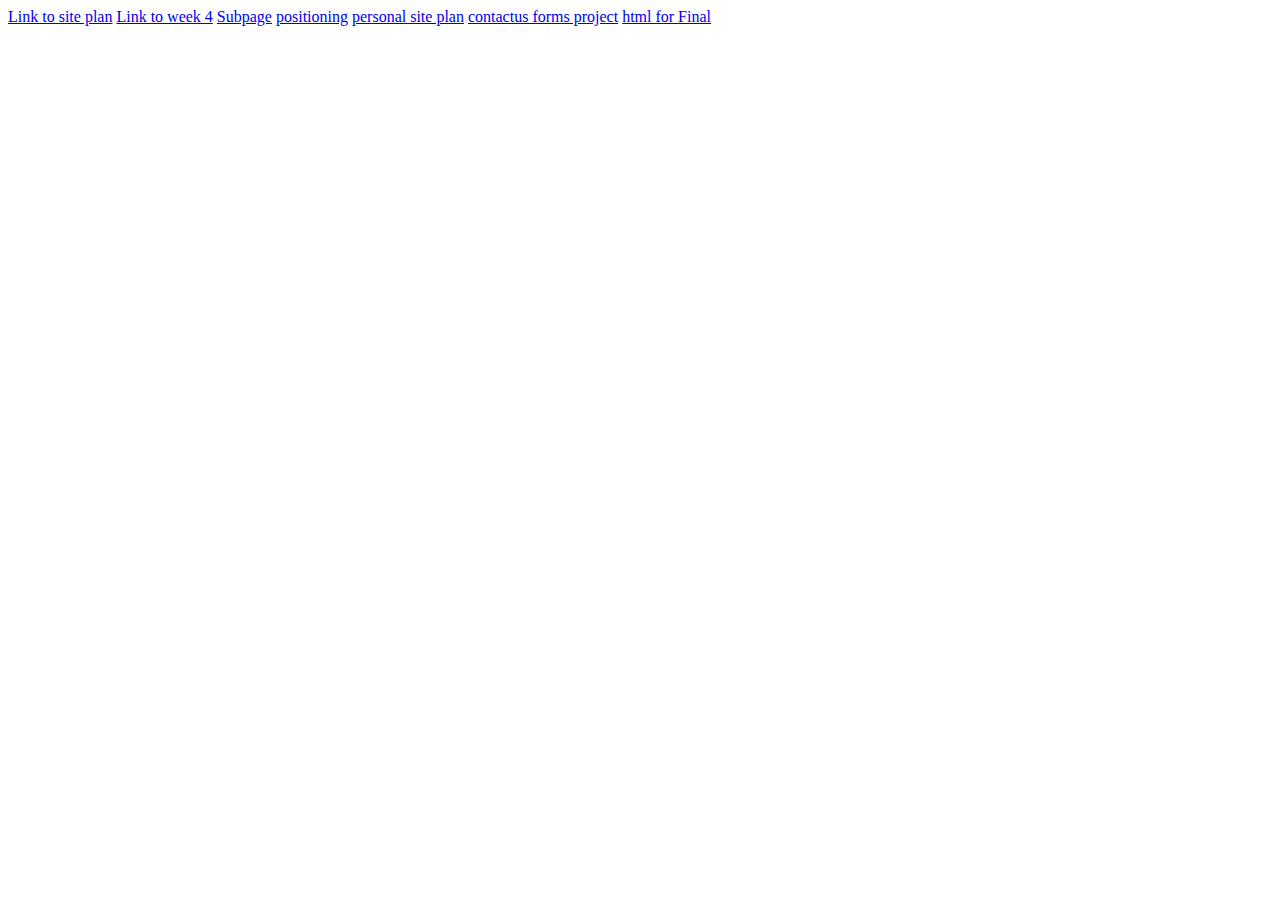
<file: index.html>
<!DOCTYPE html>
<html lang="en">
<head>
    <meta charset="UTF-8">
    <meta http-equiv="X-UA-Compatible" content="IE=edge">
    <meta name="viewport" content="width=device-width, initial-scale=1.0">
    <title>Document</title>
</head>
<body>
    <a href="./wwr130-project/site-plan-rafting.html">Link to site plan</a>
    <a href="./wwr130-project/dryoarsite.html">Link to week 4</a>
    <link rel="stylesheet" href="./wwr130-project/dryoarsite.html">
    <a href="./wwr130-project/dryoarsite.html">Subpage</a>
    <a href="./positioning.html">positioning</a>
    <a href="./wwr130-project/personalsiteplan/site-plan.html">personal site plan</a>
<a href="./contactus.html">contactus forms project</a>
<a href="./wwr130-project/personalsiteplan/index.html">html for Final</a>
</body>
</html>
</file>
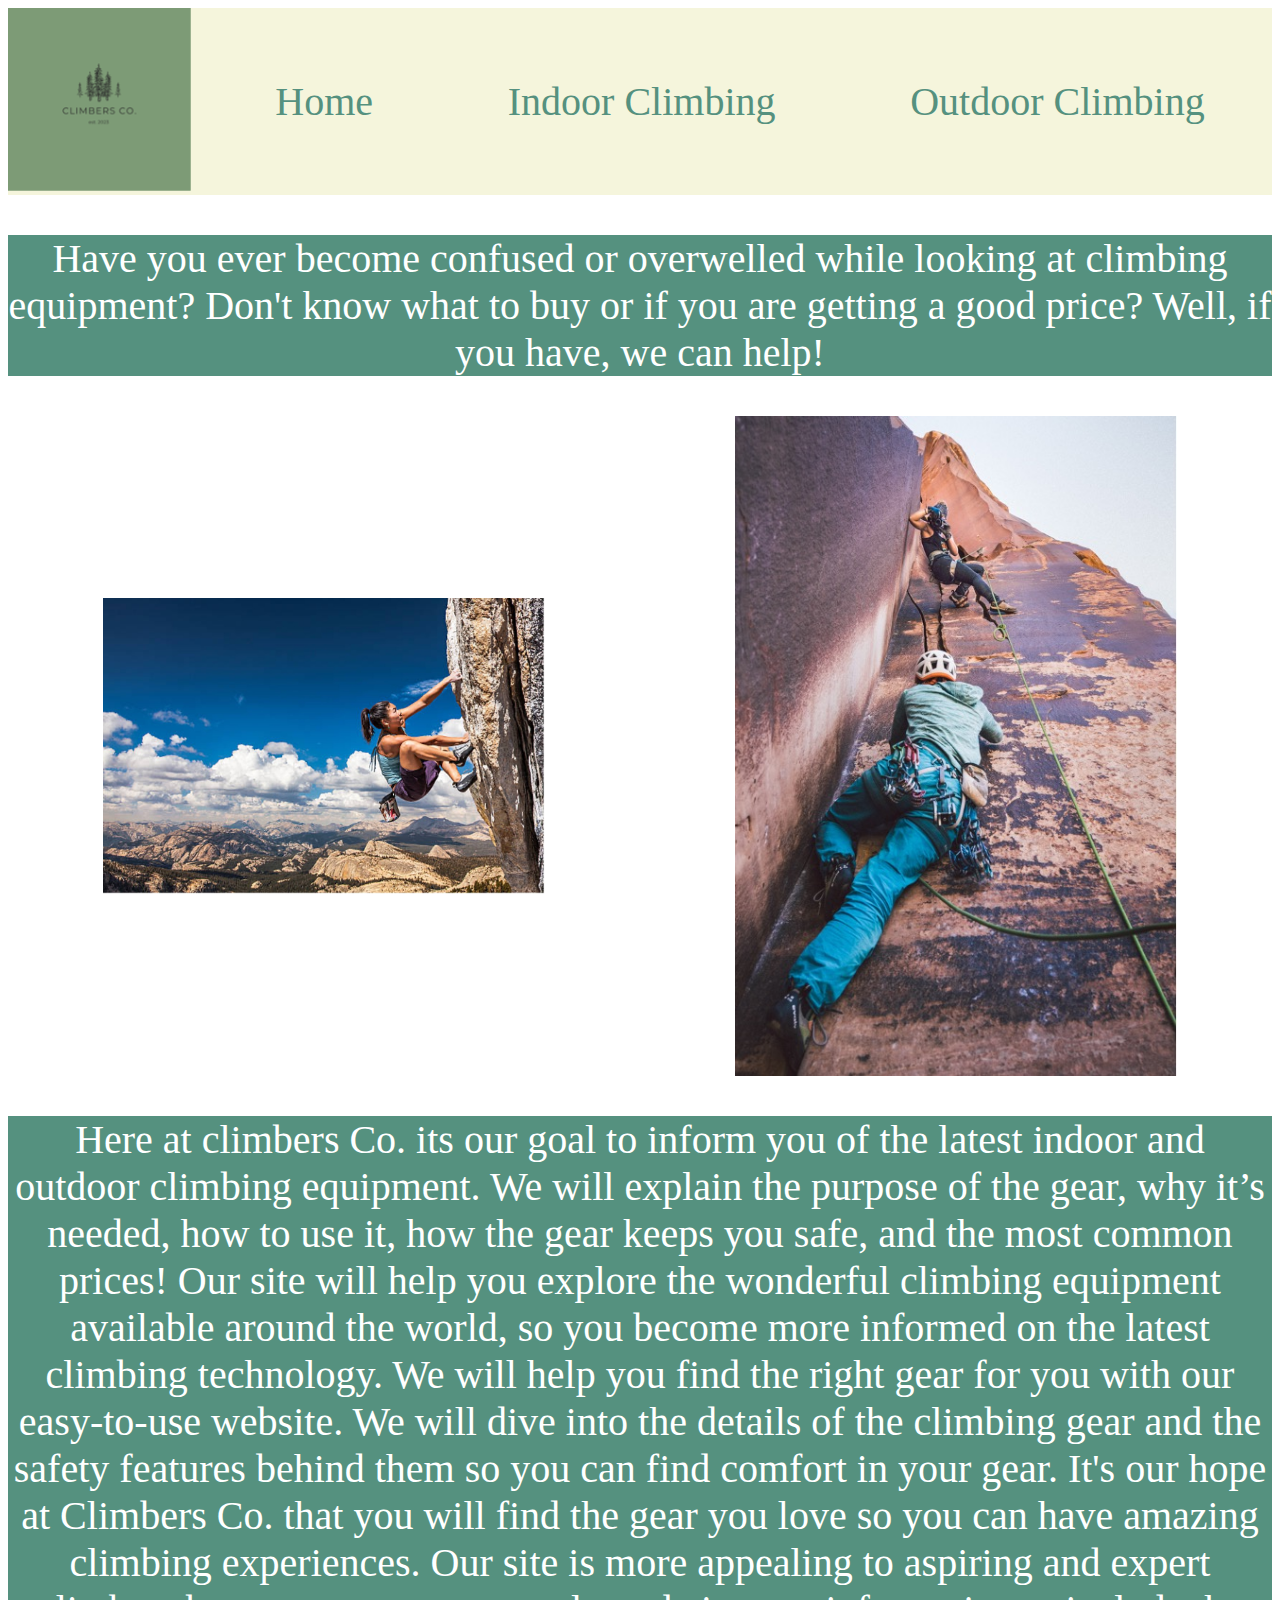
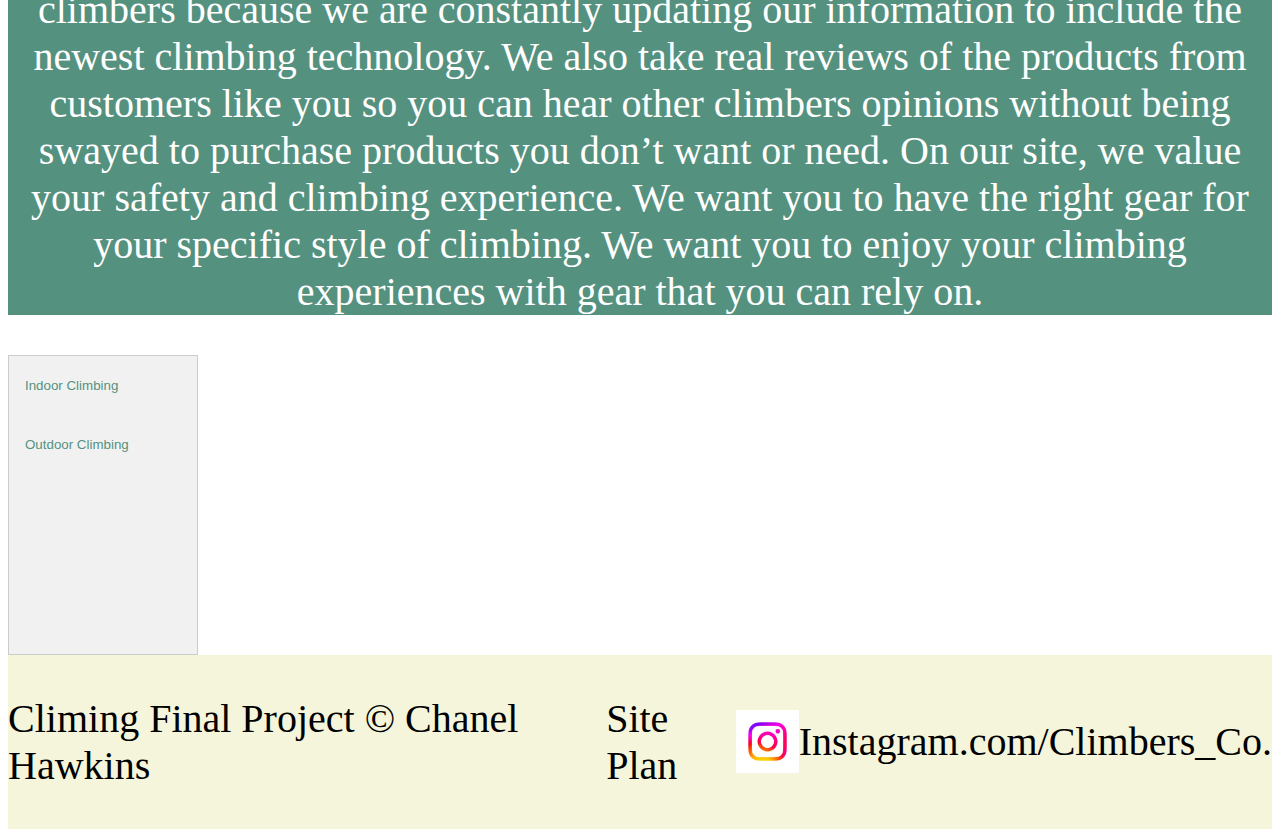
<file: wwr130-project/personalsiteplan/index.html>
<!DOCTYPE html>
<html lang="en">
<head>
    <meta charset="UTF-8">
    <meta http-equiv="X-UA-Compatible" content="IE=edge">
    <meta name="viewport" content="width=device-width, initial-scale=1.0">
    <title>Climbing Co.</title>
    <link rel="stylesheet" href="../personalsiteplan/homepage.css">
    
</head>
<body>
    <header>
            <a id="logo_link" href="index.html">
                <img class="logo" src="../images/climbingco.png" alt="Climbing Co. Logo">
            </a>
            <nav>
              <a class="topbar" href="index.html">Home</a>
              <a class="topbar" href="./indoor.html">Indoor Climbing</a>
              <a class="topbar" href="./outdoor.html">Outdoor Climbing</a>
            </nav>
    </header>

    <main>
<p class="twocolums">Have you ever become confused or overwelled while looking at climbing equipment? Don't know what to buy or if you are getting a good price? Well, if you have, we can help!</p> 
<img class="homeimg" src="../images/Picture1homepage.jpg" alt="image for homepage">

<img class="homeimg" src="../images/Picture2homepage.jpg" alt="image for homepage">
<p class="twocolums">Here at climbers Co. its our goal to inform you of the latest indoor and outdoor climbing equipment. We will explain the purpose of the gear, why it’s needed, how to use it, how the gear keeps you safe, and the most common prices! Our site will help you explore the wonderful climbing equipment available around the world, so you become more informed on the latest climbing technology. We will help you find the right gear for you with our easy-to-use website. We will dive into the details of the climbing gear and the safety features behind them so you can find comfort in your gear. It's our hope at Climbers Co. that you will find the gear you love so you can have amazing climbing experiences. Our site is more appealing to aspiring and expert climbers because we are constantly updating our information to include the newest climbing technology. We also take real reviews of the products from customers like you so you can hear other climbers opinions without being swayed to purchase products you don’t want or need. On our site, we value your safety and climbing experience. We want you to have the right gear for your specific style of climbing. We want you to enjoy your climbing experiences with gear that you can rely on. </p>


<div class="tab">
    <button class="tablinks" onclick="openCity(event, 'IndoorClimbing')">Indoor Climbing</button>
    <button class="tablinks" onclick="openCity(event, 'OutdoorClimbing')">Outdoor Climbing</button>
   
  </div>
  
  <div id="IndoorClimbing" class="tabcontent">
    <h3>Indoor Climbing</h3>
    <p>Indoor Climbing is the activity of maneuvering across artificial rock walls.</p>
  </div>
  
  <div id="OutdoorClimbing" class="tabcontent">
    <h3>Outdoor Climbing</h3>
    <p>Outdoor rock climbing is the sport of moving up, down, and across natural rock formations. </p>
  </div>


  </div>
    </main>

    <footer>
        <p>Climing Final Project &copy; Chanel Hawkins</p>
        <p><a class="link" href="./site-plan.html">Site Plan</a></p>
       <img src="../images/instagram logo for climbing co.jpeg" alt="Instagram logo">
       <p>Instagram.com/Climbers_Co.</p>
       
    </footer>

    <script>

        // Get all elements with class="tabcontent" and hide them
  tabcontent = document.getElementsByClassName("tabcontent");
  for (i = 0; i < tabcontent.length; i++) {
    tabcontent[i].style.display = "none";
  }
      
        function openCity(evt, cityName) {
  // Declare all variables
  var i, tabcontent, tablinks;

  // Get all elements with class="tabcontent" and hide them
  tabcontent = document.getElementsByClassName("tabcontent");
  for (i = 0; i < tabcontent.length; i++) {
    tabcontent[i].style.display = "none";
  }

  // Get all elements with class="tablinks" and remove the class "active"
  tablinks = document.getElementsByClassName("tablinks");
  for (i = 0; i < tablinks.length; i++) {
    tablinks[i].className = tablinks[i].className.replace(" active", "");
  }

  // Show the current tab, and add an "active" class to the button that opened the tab
  document.getElementById(cityName).style.display = "block";
  evt.currentTarget.className += " active";
}
    </script>
</body>
</html>
</file>
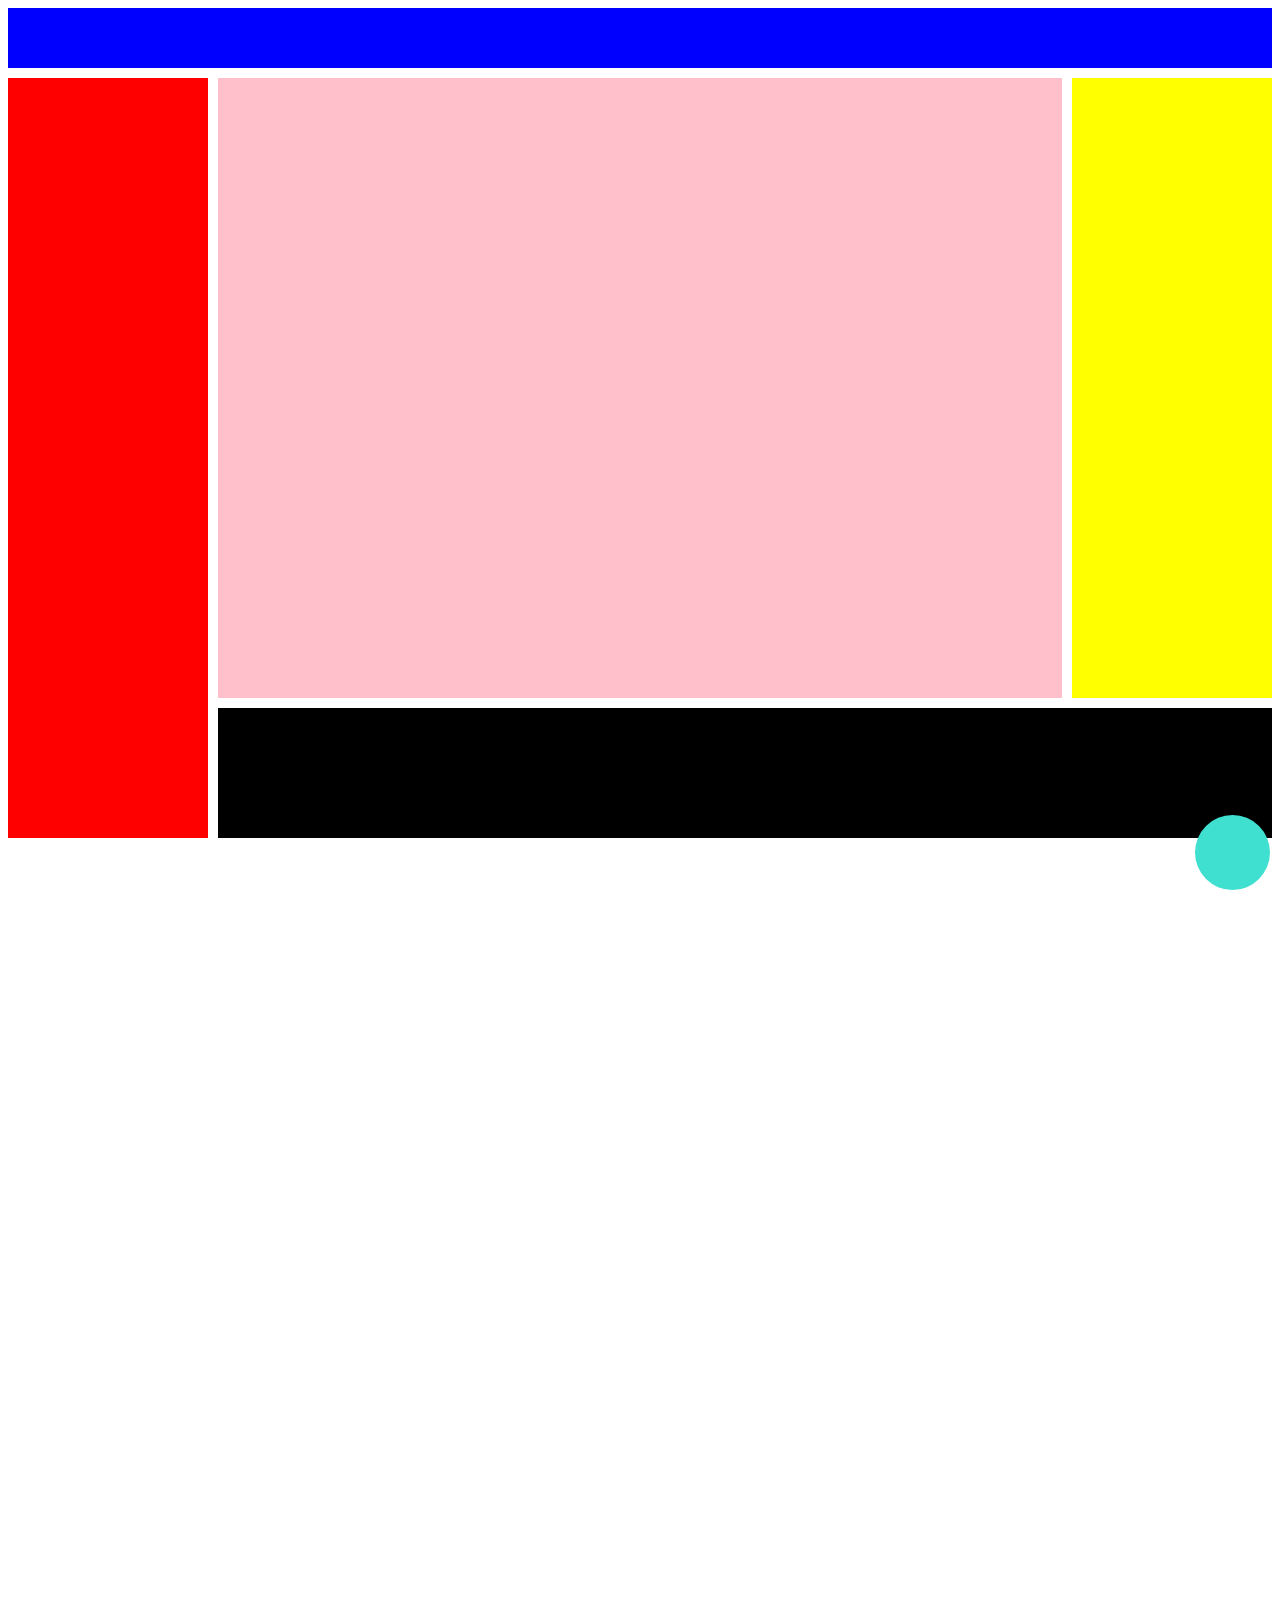
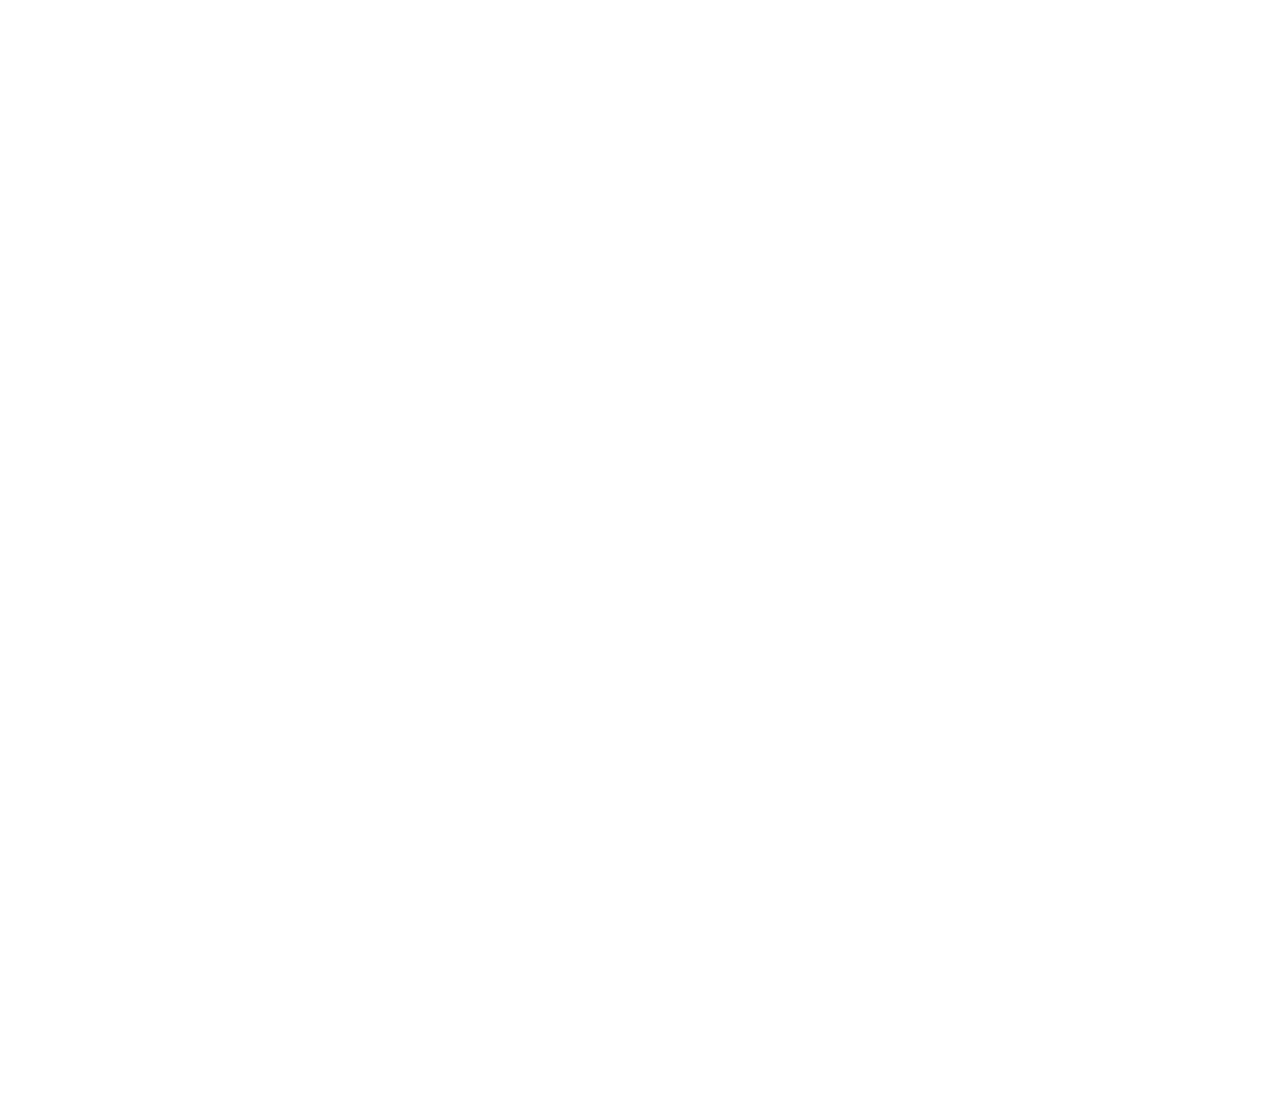
<file: b_test.html>
<!DOCTYPE html>
<html lang="en">

<head>
    <meta charset="UTF-8">
    <meta http-equiv="X-UA-Compatible" content="IE=edge">
    <meta name="viewport" content="width=device-width, initial-scale=1.0">
    <title>Document</title>
    <link rel="stylesheet" href="./b_test.css">
</head>

<body>
    <div class="gridParent">
        <div></div>
        <div></div>
        <div></div>
        <div></div>
        <div></div>
    </div>
    <div class="awesomeDiv"></div>
</body>

</html>
</file>
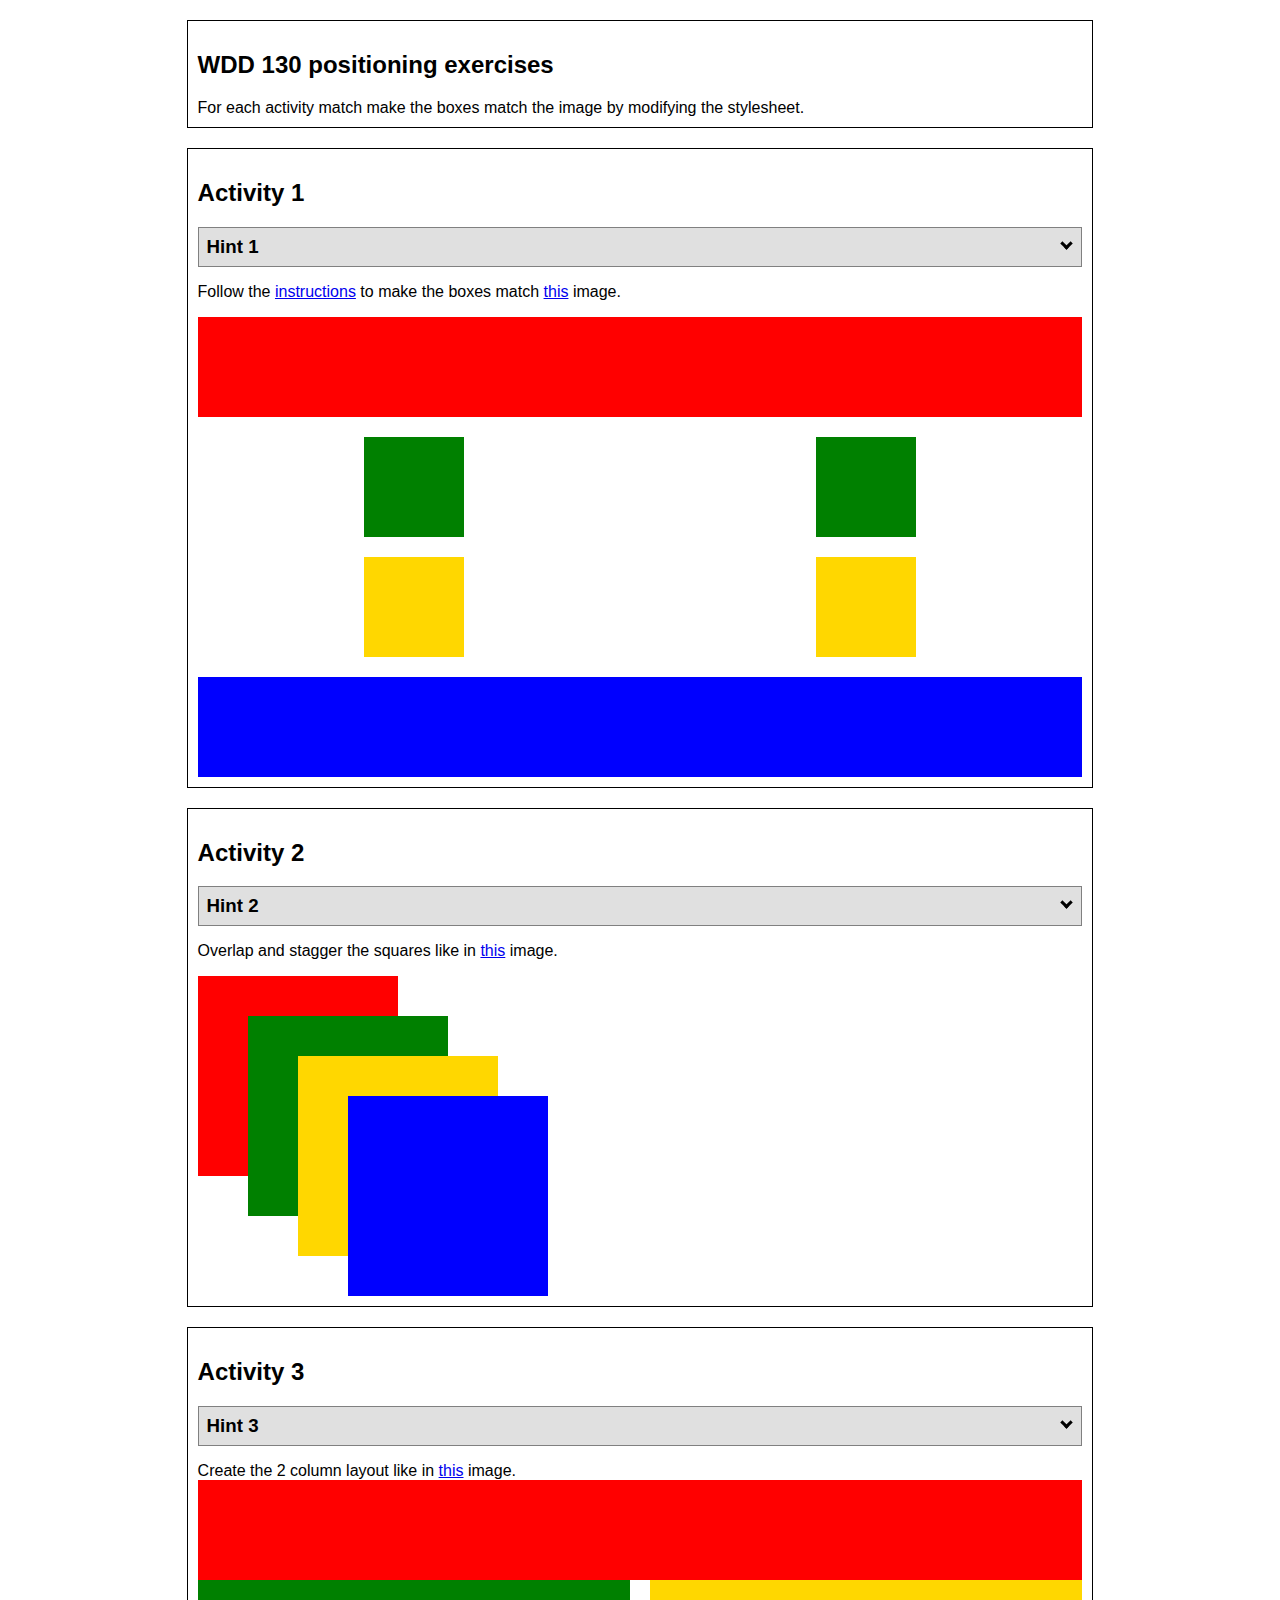
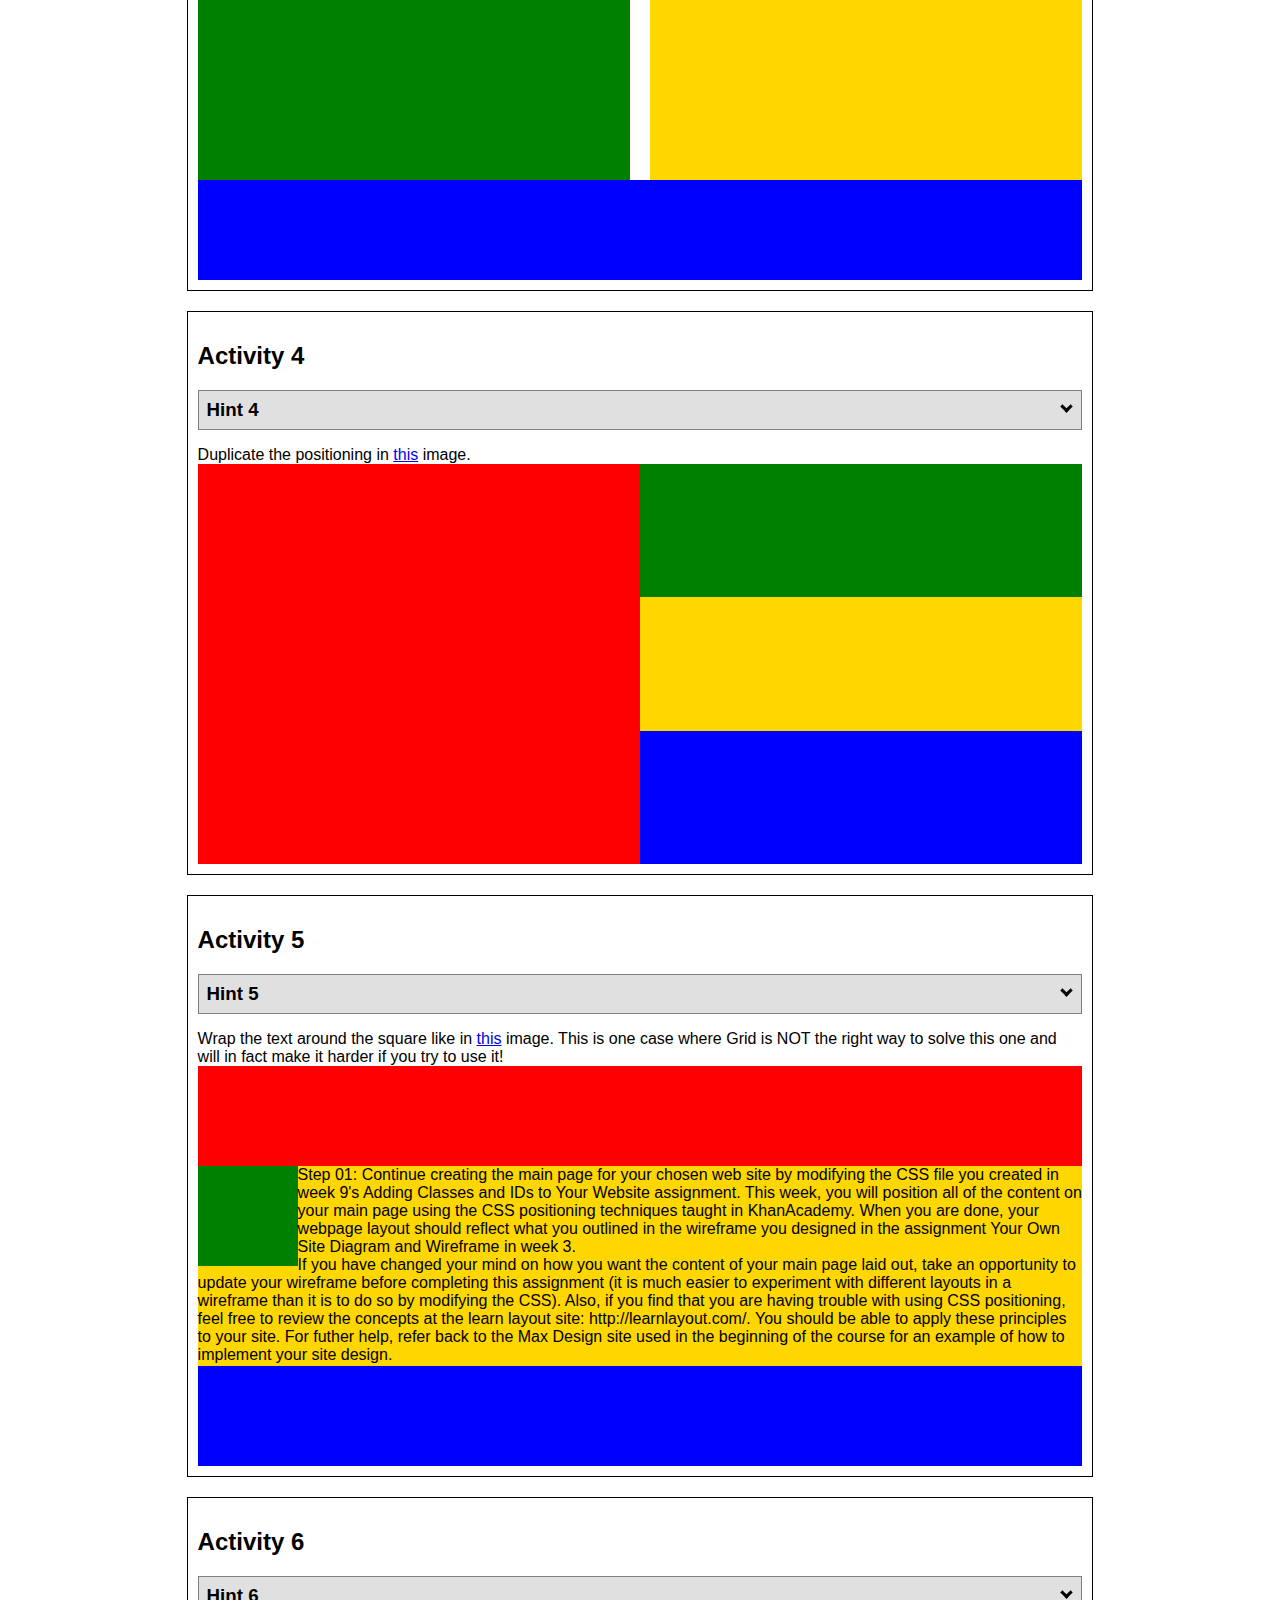
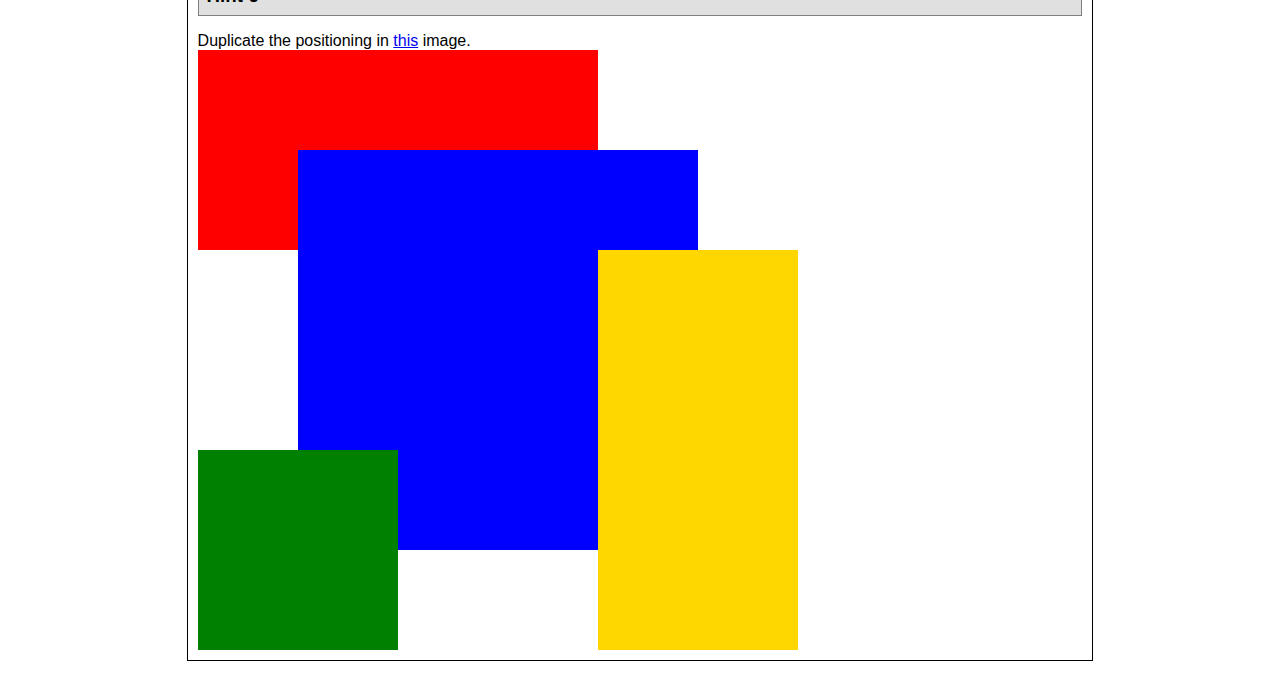
<file: positioning.html>
<!DOCTYPE html>
<html lang="en">
  <head>
    <!-- HTML - Name: positioning.html -->
    <title>Positioning Activity</title>
    <link rel="stylesheet" type="text/css" href="positionstyles.css" />
  </head>
  <body>
    <div class="activity">
      <h2>WDD 130 positioning exercises</h2>
      For each activity match make the boxes match the image by modifying the stylesheet.</div>
    <div class="activity">
      <h2>Activity 1</h2>
      <section class="hint"><input type="checkbox" ><i></i> <h3>Hint 1</h3><div><p>Check out the <a href="https://byui-wdd.github.io/wdd130/activities/w06-css-positioning.html" target="_blank">activity instructions</a> in Ilearn!</p></div></section>
      <p>Follow the <a href="https://byui-wdd.github.io/wdd130/activities/w06-css-positioning.html" target="_blank">instructions</a> to make the boxes match  <a href="https://byui-wdd.github.io/wdd130/images/example1.png" target="_blank">this</a> image.</p>
      <div class="content1" >
        <div class="red1" ></div>
        <div class="green1" ></div>
        <div class="green1" ></div>
        <div class="yellow1"></div>
        <div class="yellow1"></div>
        <div class="blue1"></div>
      </div>
    </div>
    <div class="activity">
      <h2>Activity 2</h2>
      <section class="hint"><input type="checkbox" > <h3>Hint 2</h3><i></i><div>
      <ul>
      <li>grid-template-columns: 50px 50px 50px 50px 50px </li></ul></div></section>
      <p>Overlap and stagger the squares like in <a href="https://byui-wdd.github.io/wdd130/images/example2.png" target="_blank">this</a> image.</p>
      <div class="content2" >
        <div class="red2" ></div>
        <div class="green2" ></div>
        <div class="yellow2"></div>
        <div class="blue2"></div>
      </div>
    </div>
    <div class="activity">
      <h2>Activity 3</h2>
      <section class="hint"><input type="checkbox" > <h3>Hint 3</h3><i></i><div><p>This one is going to be best solved with CSS Grid. Remember to make the boxes the right width first...then start moving them around. </p><h4>Properties used:</h4><ul><li>display:grid;</li><li>grid-template-columns:</li><li>grid-column-gap:</li>
        <li>grid-column:</li>  </ul></div></section>
      Create the 2 column layout like in <a href="https://byui-wdd.github.io/wdd130/images/example3.png" target="_blank">this</a>  image.
      <div class="content3" >
        <div class="red3" ></div>
        <div class="green3" ></div>
        <div class="yellow3"></div>
        <div class="blue3"></div>
      </div>
    </div>
    <div class="activity">
      <h2>Activity 4</h2>
      <section class="hint"><input type="checkbox" > <h3>Hint 4</h3><i></i><div><p>For the others we have been primarily concerned with width. For this one you will need to adjust height as well. </p><h4>Properties used:</h4><ul><li>display:grid;</li><li>grid-template-columns:</li><li>grid-row:</li></ul></div></section>
      Duplicate the positioning in <a href="https://byui-wdd.github.io/wdd130/images/example4.png" target="_blank">this</a> image. 
      <div class="content4" >
        <div class="red4" ></div>
        <div class="green4" ></div>
        <div class="yellow4"></div>
        <div class="blue4"></div>
      </div>
    </div>

    <div class="activity">
      <h2>Activity 5</h2>
      <section class="hint"><input type="checkbox" > <h3>Hint 5</h3><i></i><div><p>Grid is <strong>not</strong> the right way to do this.  In fact there is only one way to really do that...and that is with float. Remember that we float the thing we want the text to wrap around.  Also remember to start by making all the shapes the right size and shape.</p><h4>Properties used:</h4><ul><li>float: left;</li></ul></div></section>
      Wrap the text around the square like in <a href="https://byui-wdd.github.io/wdd130/images/example5.png" target="_blank">this</a> image. This is one case where Grid is NOT the right way to solve this one and will in fact make it harder if you try to use it!
      <div class="content5" >
        <div class="red5" ></div>
        <div class="green5" ></div>
        <div class="yellow5">Step 01: Continue creating the main page for your chosen web site by modifying the CSS file you created in week 9's Adding Classes and IDs to Your Website assignment. This week, you will position all of the content on your main page using the CSS positioning techniques taught in KhanAcademy. When you are done, your webpage layout should reflect what you outlined in the wireframe you designed in the assignment Your Own Site Diagram and Wireframe in week 3. <br />
          If you have changed your mind on how you want the content of your main page laid out, take an opportunity to update your wireframe before completing this assignment (it is much easier to experiment with different layouts in a wireframe than it is to do so by modifying the CSS). Also, if you find that you are having trouble with using CSS positioning, feel free to review the concepts at the learn layout site: http://learnlayout.com/. You should be able to apply these principles to your site. For futher help, refer back to the Max Design site used in the beginning of the course for an example of how to implement your site design.</div>
        <div class="blue5"></div>
      </div>
    </div>
    <div class="activity">
      <h2>Activity 6</h2>
      <section class="hint"><input type="checkbox" > <h3>Hint 6</h3><i></i><div><p>This one is all about visualizing the grid behind the layout. If you are having a hard time doing that first: all the sizes are even multiples of 100, and second here is another example with the lines drawn: <a href="https://byui-wdd.github.io/wdd130/images/example6-hint.png" target="_blank">example 6 with lines</a>. For this one you will find it easiest if you use px for the column width. You can also use <kbd>z-index</kbd> to control the element layering.    </p><h4>Properties used:</h4><ul><li>display:grid;</li><li>grid-template-columns:</li><li>grid-column:</li><li>grid-row:</li><li><a href="https://www.w3schools.com/cssref/pr_pos_z-index.asp" target="_blank">z-index:</a></li></ul></div></section>
      Duplicate the positioning in <a href="https://byui-wdd.github.io/wdd130/images/example6.png" target="_blank">this</a> image.
      <div class="content6" >
        <div class="red6" ></div>
        <div class="green6" ></div>
        <div class="yellow6"></div>
        <div class="blue6"></div>
      </div>
    </div>
  </body>
</html>
</file>
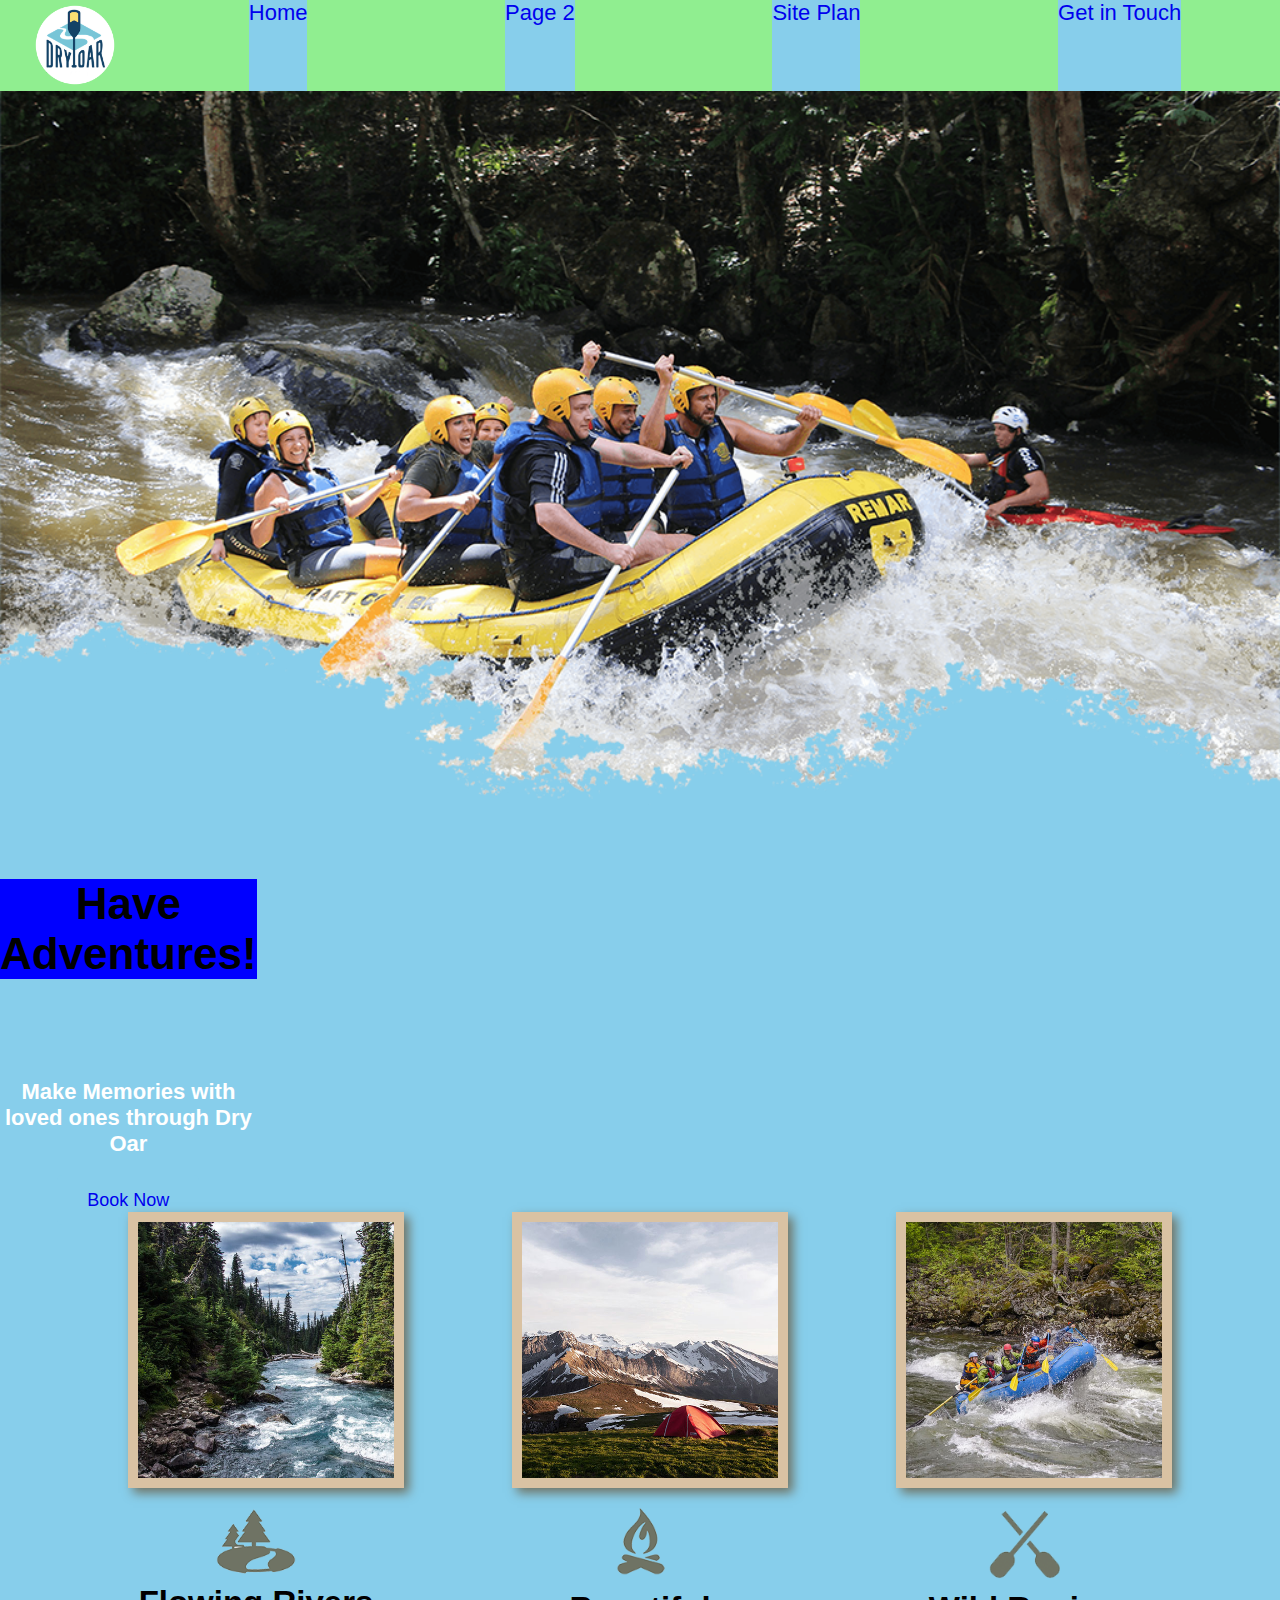
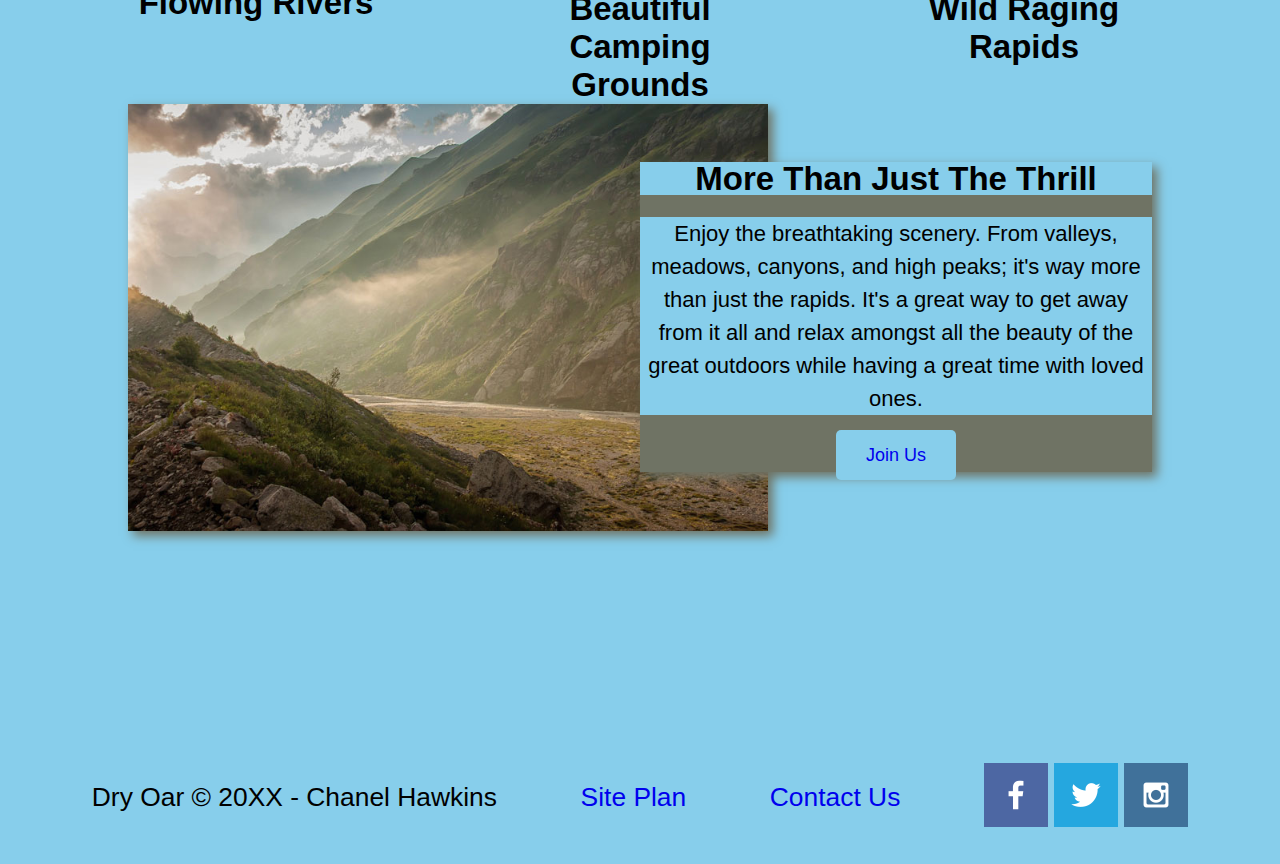
<file: wwr130-project/dryoarsite.html>
<!DOCTYPE html>
<html lang="en">
<head>
    <meta charset="UTF-8">
    <meta http-equiv="X-UA-Compatible" content="IE=edge">
    <meta name="viewport" content="width=device-width, initial-scale=1.0">
    <title> Dry Oar Boating </title>
    <link rel="stylesheet" href="./styles/styles.css"> 

</head>
<body>
    <div id="content">
        <header>
            <a id="logo_link" href="index.html">
                <img class="logo" src="./images/logo.png" alt="Dry Oar Logo">
            </a>
            <nav>
                <a href="index.html">Home</a>
                <a href="./rivers.html">Page 2</a>
                <a href="site-plan-rafting.html">Site Plan</a>
                <a href="contactus.html">Get in Touch</a>
           
            </nav>
        </header>
        <div id="hero">
            <div id="hero-box">
                <img id="hero-img" src="./images/hero.png" alt="People enjoying white water rafting">
            </div>
            <section id="hero-msg">
                <h1 class="home-title">Have Adventures!</h1>
                <h4>Make Memories with loved ones through Dry Oar</h4>
                <div class='button-box'>
                    <a class='book' href="contactus.html">Book Now</a>
                </div>
        
            </section>
        </div>
        <main class="home-grid">
            <section class="rivers-card">
                <img class="card-img" src="./images/rivers.jpeg" alt="river in forest">
                <img class="icon" src="./images/river_icon.png" alt="river icon">
                <h2>Flowing Rivers</h2>
            </section>
            <section class="camping-card">
                <img class="card-img" src="./images/camping.jpeg" alt="tent in mountains">
                <img class="icon" src="./images/fire_icon.png" alt="fire icon">
                <h2>Beautiful Camping Grounds </h2>
            </section>
            <section class="rapids-card">
                <img class="card-img" src="./images/rapids.jpeg" alt="rafting boat">
                <img class="icon" src="./images/oars.png" alt="oars icon">
                <h2>Wild Raging Rapids</h2>
            </section>
            <img class="mountains" src="./images/mountains.jpeg" alt="Misty mountains">
            <section class="msg">
                <h2>More Than Just The Thrill</h2>
                <p>Enjoy the breathtaking scenery. From valleys, meadows, canyons, and high peaks; it's way more than just the rapids. It's a great way to get away from it all and relax amongst all the beauty of the great outdoors while having a great time with loved ones. </p>
                <a class='join' href="rivers.html">Join Us</a>

            </section>
        </main>
    </main>
    <footer>
        <p>Dry Oar &copy; 20XX - Chanel Hawkins</p>
        <p><a href="site-plan-rafting.html">Site Plan</a></p>
        <p><a href="contactus.html">Contact Us</a></p>
        <div class="social">
            <a href="https://facebook.com" target="_blank">
                <img src="./images/facebook.png"alt="fb icon">
            </a>
            <a href="https://twitter.com" target="_blank">
                <img src="./images/twitter.png" alt="twitter icon">
            </a>
            <a href="https://instagram.com" target="_blank">
                <img src="./images/instagram.png" alt="instagram icon">
            </a>
        </div>
    </footer>
                
</body>
</html>
</file>
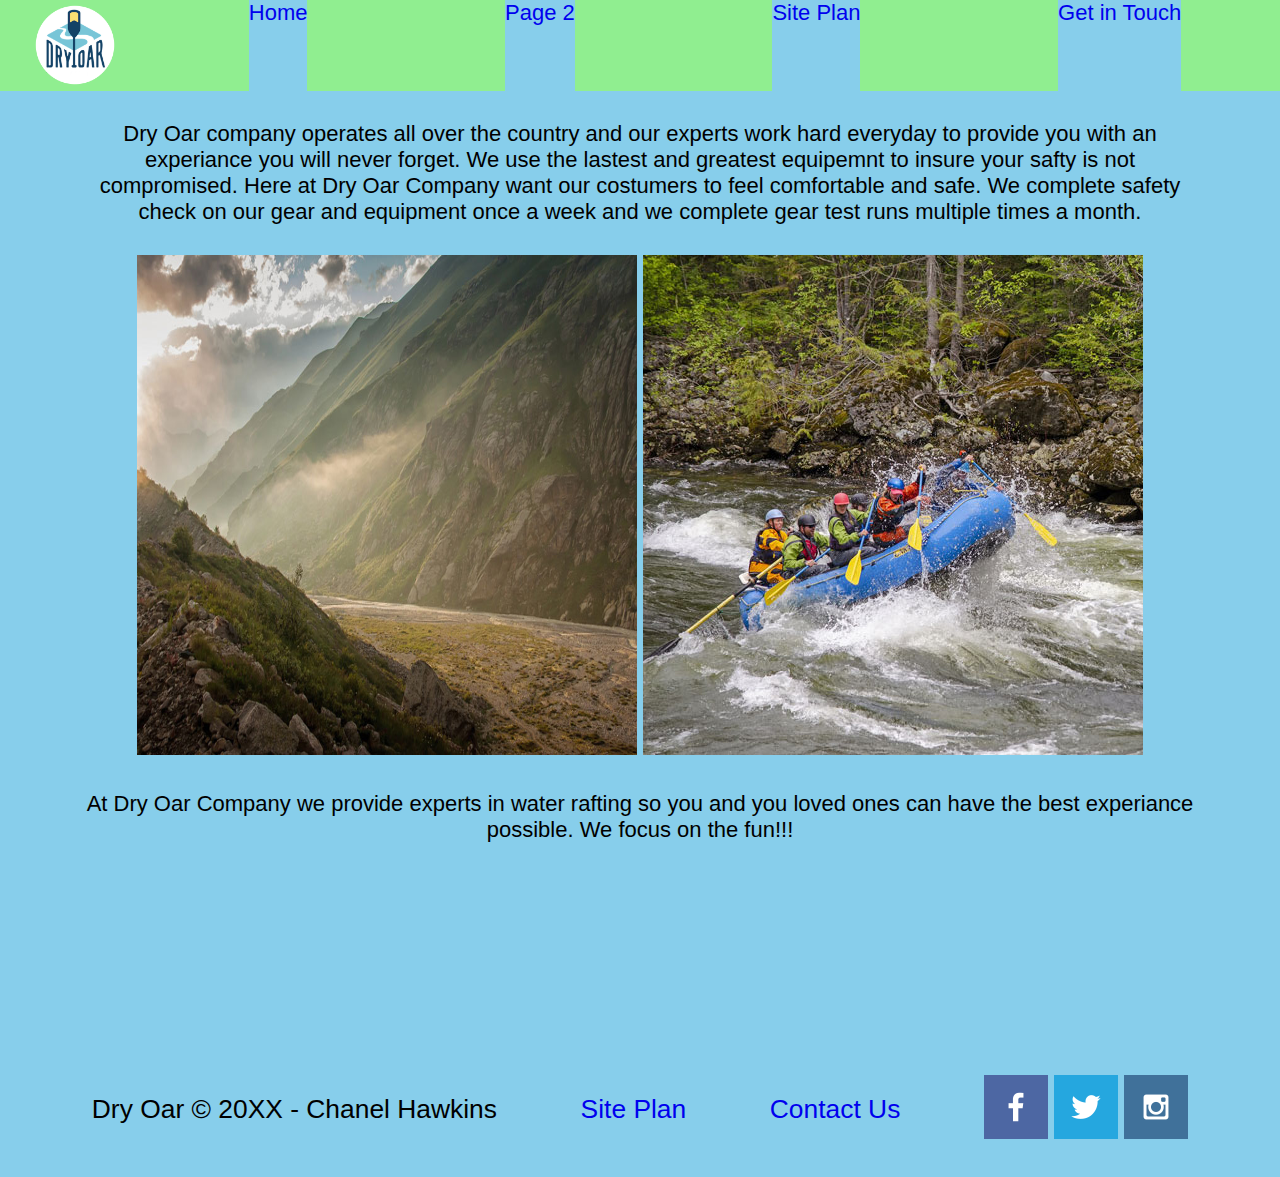
<file: wwr130-project/rivers.html>
<!DOCTYPE html>
<html lang="en">
<head>
    <meta charset="UTF-8">
    <meta http-equiv="X-UA-Compatible" content="IE=edge">
    <meta name="viewport" content="width=device-width, initial-scale=1.0">
    <title> Dry Oar Boating </title>
    <link rel="stylesheet" href="./styles/styles.css"> 

</head>
<body>
    <div id="content">
        <header>
            <a id="logo_link" href="index.html">
                <img class="logo" src="./images/logo.png" alt="Dry Oar Logo">
            </a>
            <nav>
                <a href="./dryoarsite.html">Home</a>
                <a href="./dryoarsite.html">Page 2</a>
                <a href="site-plan-rafting.html">Site Plan</a>
                <a href="contactus.html">Get in Touch</a>
           
            </nav>
        </header>


        <main>
            <p class="text">Dry Oar company operates all over the country and our experts work hard everyday to provide you with an experiance you will never forget. We use the lastest and greatest equipemnt to insure your safty is not compromised. Here at Dry Oar Company want our costumers to feel comfortable and safe. We complete safety check on our gear and equipment once a week and we complete gear test runs multiple times a month.</p>
           <div class="imageholder"> 
               <img class="image1" src="./images/mountains.jpeg" alt="">
               <img class="image1" src="./images/rapids.jpeg" alt="">

           </div>
            <p class="text">At Dry Oar Company we provide experts in water rafting so you and you loved ones can have the best experiance possible. We focus on the fun!!!</p>

        </main>


    <footer>
        <p>Dry Oar &copy; 20XX - Chanel Hawkins</p>
        <p><a href="site-plan-rafting.html">Site Plan</a></p>
        <p><a href="contactus.html">Contact Us</a></p>
        <div class="social">
            <a href="https://facebook.com" target="_blank">
                <img src="./images/facebook.png"alt="fb icon">
            </a>
            <a href="https://twitter.com" target="_blank">
                <img src="./images/twitter.png" alt="twitter icon">
            </a>
            <a href="https://instagram.com" target="_blank">
                <img src="./images/instagram.png" alt="instagram icon">
            </a>
        </div>
    </footer>
                
</body>
</html>
</file>
<file: wwr130-project/personalsiteplan/homepage.css>
main{
    display: grid; 
    grid-template-columns:1fr 1fr;
}

* {box-sizing: border-box}
 .twocolums {
  grid-column: 1/3;
  font-size: 250%;
  text-align: center;
  background-color: #55917F;
  color: white;
 }
.homeimg {
  width: 70%;
  margin: auto;
}
.topbar {
  color: #55917F;
  }
header {
  display: grid; 
  grid-template-columns: 200px 1fr;
  background-color: beige;
}
nav {
display: flex;
justify-content: space-around;
align-items: center;
}

nav a {
  font-size: 250%;
  color: black;
  text-decoration: none;
}
footer {
  display: flex;
justify-content: space-around;
align-items: center;
background-color: beige;
font-size: 250%;
}
footer img {
 width:5% ;
}
.link {
  text-decoration: none;
  color: black;
}
.tab {
  float: left;
  border: 1px solid #ccc;
  background-color: #f1f1f1;
  width: 30%;
  height: 300px;
}

.tab button {
  display: block;
  background-color: inherit;
  color: #55917F;
  padding: 22px 16px;
  width: 100%;
  border: none;
  outline: none;
  text-align: left;
  cursor: pointer;
  transition: 0.3s;
}


.tab button:hover {
background-color: #ddd;}


.tab button.active {
  background-color: #ccc;
}

.tabcontent {
  float: left;
  padding: 0px 12px;
  border: 1px solid #ccc;
  width: 70%;
  border-left: none;
  height: 300px;
  color: #55917F;
}
</file>
<file: b_test.css>
body {
    height: 300vh;
  }
  .awesomeDiv {
    width: 75px;
    height: 75px;
    background-color: turquoise;
    border-radius: 50%;
    position: fixed;
    bottom: 10px;
    right: 10px;
  }
  
  .gridParent {
    display: grid;
    gap: 10px;
    width: 100%;
    grid-template-columns: 200px auto 200px;
    grid-template-rows: repeat(12, 60px);
  }
  .gridParent div {
    min-height: 5px;
  }
  
  .gridParent div:nth-child(1) {
    grid-column: 1 / 4;
    grid-row: 1 / 2;
    background-color: blue;
  }
  .gridParent div:nth-child(2) {
    grid-column: 1 / 2;
    grid-row: 2 / 13;
    background-color: red;
  }
  .gridParent div:nth-child(3) {
    grid-column: 2 / 3;
    grid-row: 2 / 11;
    background-color: pink;
  }
  .gridParent div:nth-child(4) {
    grid-column: 2 / 4;
    grid-row: 11 / 13;
    background-color: black;
  }
  .gridParent div:nth-child(5) {
    grid-column: 3 / 4;
    grid-row: 2 / 11;
    background-color: yellow;
  }
</file>
<file: positionstyles.css>
/* CSS - Name: "positionstyles.css" */
/* Activity 1 styles */
.content1 {
  /* This is the parent of the activity 1 boxes. */
  display: grid;
  grid-template-columns: 1fr 1fr;
  justify-items: center;
  grid-gap: 20px;
}
.red1 { 
  width: 100%; 
  height: 100px; 
  background-color: red; 
  grid-column: 1/3;

} 
.green1 {
  width: 100px; 
  height: 100px; 
  background-color: green; 

} 
.yellow1 {
  width: 100px; 
  height: 100px; 
  background-color: gold; 
} 
.blue1 {
  width: 100%; 
  height: 100px; 
  background-color: blue; 
  grid-column: 1/3;
} 
/* Activity 2 styles */ 
.content2 {
  /* This is the parent of the activity 2 boxes. */
  display: grid;
  grid-template-columns: 50px 50px 50px 50px 50px;
}
.red2 {
  width: 200px; 
  height: 200px; 
  background-color: red; 

} 
.green2 { 
  width: 200px; 
  height: 200px; 
  background-color: green; 
  margin-top: 40px ;
} 
.yellow2 {
  width: 200px; 
  height: 200px; 
  background-color: gold; 
  margin-top: 80px ;
} 
.blue2 {
  width: 200px; 
  height: 200px; 
  background-color: blue; 
  margin-top: 120px ;
} 
/* Activity 3 styles */ 
.content3 {
  /* This is the parent of the activity 3 boxes. */
  display: grid;
  grid-template-columns:1fr 1fr;
  grid-column-gap: 20px;
}
.red3 {
  width: 100%; 
  height: 100px; 
  background-color: red; 
  grid-column: 1/3;
} 
.green3 {
  width: 100%; 
  height: 200px; 
  background-color: green;
} 
.yellow3 {
  width: 100%; 
  height:200px; 
  background-color: gold; 
} 
.blue3 {
  width: 100%;
  height: 100px; 
  background-color: blue; 
  grid-column: 1/3;
} 
/* Activity 4 styles */ 
.content4 {
  /* This is the parent of the activity 4 boxes. */
  display: grid;
  grid-template-columns:1fr 1fr;
  height: 400px;
}
.red4 {
  width:100%; 
  height: 100%; 
  background-color: red; 
  grid-row: 1/4;
} 
.green4 {
  width: 100%; 
  height: 100%; 
  background-color: green; 
  grid-column: 2/3;
} 
.yellow4 {
  width: 100%; 
  height: 100%; 
  background-color: gold; 
  grid-column: 2/3;
} 
.blue4 {
  width: 100%; 
height: 100%; 
  background-color: blue; 
  grid-column: 2/3;
} 
/* Activity 5 styles */ 
.content5 {
  /* This is the parent of the activity 5 boxes. */
  height: 400px;
}
.red5 { 
  width: 100%; 
  height: 100px; 
  background-color: red; 
} 
.green5 { 
  width: 100px; 
  height: 100px; 
  background-color: green; 
  float: left;

} 
.yellow5 {
  width: 100%; 
  height: 200px; 
  background-color: gold; 

} 
.blue5 {
  width: 100%; 
  height: 100px; 
  background-color: blue; 
} 
/* Activity 6 styles */ 
.content6 {
  /* This is the parent of the activity 6 boxes. */
  display: grid;
  grid-template-columns:100px 100px 100px 100px 100px 100px;
  grid-template-rows: 100px 100px 100px 100px 100px 100px ;
}
.red6 {
  width: 100%; 
  height: 100%; 
  background-color: red; 
  grid-column: 1/5;
  grid-row: 1/3;
} 
.green6 {
  z-index: 1;
  width: 100%; 
  height: 100%; 
  background-color: green; 
  grid-column: 1/3;
  grid-row: 5/7;
} 
.yellow6 {
  z-index: 1;
  width: 100%; 
  height: 100%; 
  background-color: gold;
  grid-column: 5/7; 
  grid-row: 3/7;
} 
.blue6 {
  width: 100%; 
  height: 100%; 
  background-color: blue; 
  grid-column: 2/6;
  grid-row: 2/6;
} 


/* Do not make any changes below here */
.activity {
  width: 70%; 
  margin: 20px auto; 
  font-family: Arial, sans-serif; 
  border: 1px solid black; 
  padding: 10px; 
  clear:both; 
  overflow: auto;
} 

.hint {
  border: 1px solid grey;
  background: #e0e0e0;
  padding: .5em;
  position: relative;
  margin: 1em 0;
}
.hint h3 {
  margin: 0;
}
.hint:hover {
  background: #d0d0d0;
}
.hint > div {
  display: none;
}

.hint input[type=checkbox] {
  position: absolute;
  width: 100%;
  height: 100%;
  opacity: 0;
  z-index: 1;
  cursor: pointer;
}

.hint input[type=checkbox]:checked ~ div {
  display: block;
}

.hint i {
  position: absolute;
  transform: translate(-6px, 0);
  margin-top: 16px;
  right: 10px;
  top: -3px;
}
.hint i:before, .hint i:after {
  content: "";
  position: absolute;
  background-color: black;
  width: 3px;
  height: 9px;
}
.hint i:before {
  transform: translate(2px, 0) rotate(45deg);
}
.hint i:after {
  transform: translate(-2px, 0) rotate(-45deg);
}

.hint input[type=checkbox]:checked ~ i:before {
  transform: translate(-2px, 0) rotate(45deg);
}
.hint input[type=checkbox]:checked ~ i:after {
  transform: translate(2px, 0) rotate(-45deg);
}
.hint a {
  position: relative;
  z-index: 1;
}
</file>
<file: wwr130-project/styles/styles.css>
#content {
    max-width: 1600px;
    margin: 0 auto;
}
nav a {text-align: center;}
#hero-msg h1, #hero-msg h4 {text-align: center;}
.button-box {text-align: center;}

main section {
    text-align: center;
    box-sizing: border-box;
}
#background {
    height: 725px;
}

body{background-color: skyblue;
    font-family: Raleway, Arial, sans-serif;
    font-size: 22px;
    margin: 0;
    padding: 0;
}
h2 {
    margin: 0;
}
header{
    background-color: lightgreen;
    display: grid;
    grid-template-columns: 150px auto;
}
nav{
    display: flex;
    justify-content: space-around;
}

#logo_link {
    padding-top: 5px;
    justify-self: center;
    align-self: center;
}

#hero {
    display: grid;
    grid-template-columns: 1fr 3fr 1fr;
    margin-top: -100px; 
}
#hero-box {
    grid-column: 1/4;
    grid-row: 1/3;
    z-index: -1;
}
#hero-msg h4 {
    color: white;
    grid-column: 2/3;
    grid-row: 1/2;
    margin-top: 100px;
}

.card-img, .mountains {
    width: 100%;
}
nav a:hover{
    background-color: beige;
    text-decoration: none;
    color: #fcfbfb;
    text-align: center;
    padding: 35px;}
.book, .join{
    background-color: skyblue;
    text-decoration: none;
    font-size: 18px;
    padding: 15px 30px;
    margin-top: 50px;
    border-radius: 5px;
}
.book:hover, .join:hover{background-color: lightgreen;}

#background{background-color: beige;}

.msg{background-color: skyblue;}

footer{background-color: lightgreen;
    padding: 25px 50px;}

nav a {background-color: skyblue;
    text-decoration: none;}

nav a:hover  {background-color: black;}

.home-title {background-color: blue;
    font-family: 'Rock Salt', 'Bradley Hand', sans-serif;
    font-size: 2em;}

h4  {background-color: skyblue;}

.book, .join {background-color: skyblue;
    text-decoration: none;
    font-size: 18px;
    padding: 15px 30px;
    margin-top: 50px;
}
.book:hover, .join:hover {background-color: skyblue;}
.msg h2 {background-color: skyblue;}
.msg p {background-color: skyblue;}
footer {background-color: skyblue;
    padding: 25px 50px;
    margin-top: 200px; 
    display: flex;
    justify-content: space-around;
    align-items: center;
}
footer a {background-color: skyblue;
    text-decoration: none;}
footer a:hover {background-color: skyblue;
    text-decoration: underline;}
.icon {
    width: 80px;
    padding-top: 10px;
}
#hero-img {width: 100%;}
.icon {
    width: 80px;
}
.logo {width: 80px;}
.icon {width: 80px;}
footer p {
    font-size: 1.2em;
}    
.home-title {
    font-family: 'Rock Salt', 'Bradley Hand', sans-serif;
    font-size: 2em;
}
.msg {
    background-color: #6f7364;
    line-height: 1.5em;
  }  
  .card-img {
    border: 10px solid #d9c2a3;
    width: 100%;
    transition: transform .5s;
    box-shadow: 5px 5px 10px #6f7364;
}
.card-img:hover {
    opacity: .6;
    transform: scale(1.1);
}
.rivers-card {
    grid-column: 2/4;
    grid-row: 2/3;
}
.camping-card {
    grid-column: 5/7;
    grid-row: 2/3;
}
.rapids-card {
    grid-column: 8/10;
    grid-row: 2/3;
}
#background {
    grid-column: 1/11;
    grid-row: 4/9;
}
.mountains {
    grid-column: 2/7;
    grid-row: 5/8;
    width: 100%;
    box-shadow: 5px 5px 10px #6f7364;
}
.msg {
    grid-column: 6/10;
    grid-row: 6/7;
    box-shadow: 5px 5px 10px #6f7364;
}
.home-grid
{display: grid;
grid-template-columns: 1fr 1fr 1fr 1fr 1fr 1fr 1fr 1fr 1fr 1fr;
}

.image1{
    width: 500px;
    height: 500px;
}
.imageholder{
    text-align:center;
}

.text{
    text-align:center;
    margin: 30px 80px;
}







@media screen and (max-width: 900px) {
    #hero, .home-grid {
        display: block;
        height: auto;
    }
    nav, footer {
        flex-direction: column;
    }
    nav a {
        display: block;
        padding: 15px;
    }
    #hero {
        margin-top: 0;
    }
    #hero-msg {
        margin-top: 0;
    }
    #hero-msg h4 {
        display: none;
    }
    .home-title {
        font-size: 25px;
        color: #6f7364;
    }
    .rivers-card, .camping-card, .rapids-card { 
        margin: 50px auto;
        width: 60%;
    }
    #background {
        display: none;
    }
    .mountains, .msg {
        width: 80%;
        display: block;
        margin: 0 auto;
    }
    footer {
        margin-top: 25px;
    }
}
</file>
